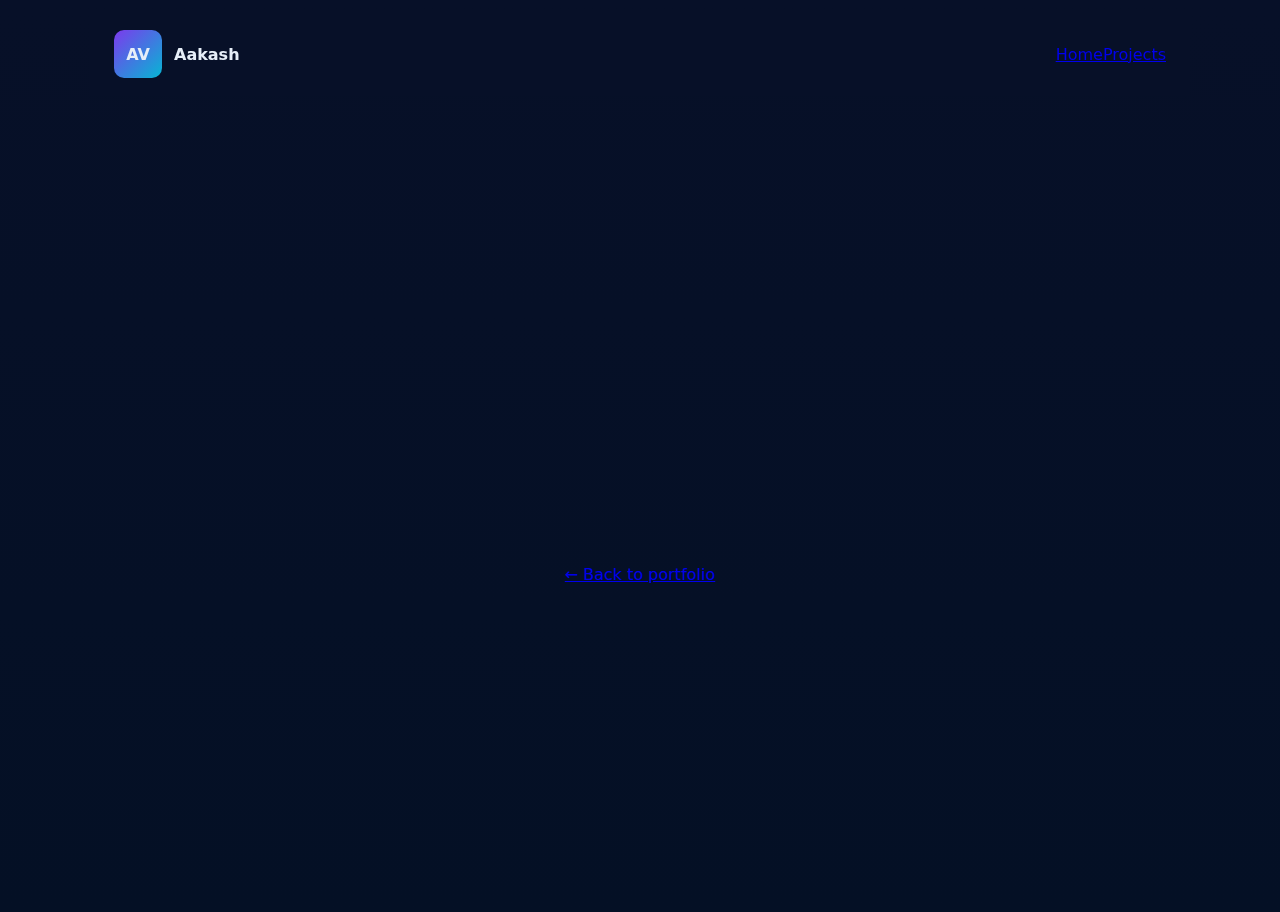
<file: case-studies.html>
<!doctype html>
<html lang="en">
<head>
  <meta charset="utf-8"><meta name="viewport" content="width=device-width, initial-scale=1">
  <title>Case Studies — Aakash Vishwakarma</title>
  <link rel="stylesheet" href="style.css">
</head>
<body>
  <header class="nav small-nav">
    <div class="brand"><div class="logo">AV</div><div class="meta"><div class="name">Aakash</div></div></div>
    <nav><a href="index.html">Home</a><a href="#">Projects</a></nav>
  </header>
  <main class="container">
    <section class="fade-up" id="brand-x">
      <h1>Case Studies</h1>
      <article class="card">
        <h3>SEO & Ads Funnel — Brand X</h3>
        <p>Problem: Low organic traffic and poor ROAS. Solution: Site audit, content strategy, keyword-focused landing pages, and scaled paid campaigns. Result: +120% organic traffic in 4 months; ROAS improved 2.8x.</p>
      </article>

      <article class="card" id="brand-y">
        <h3>Social Growth — Brand Y</h3>
        <p>Short-form content + paid promotion increased engagement by 5x and CAC dropped 30%.</p>
      </article>
    </section>
  </main>
  <footer class="footer"><a href="index.html">← Back to portfolio</a></footer>
</body>
</html>
</file>
<file: style.css>
:root{--bg:#071028;--card:#0b1220;--muted:#9aa8bd;--accent:#7c3aed;--accent2:#06b6d4;--glass:rgba(255,255,255,0.03);--radius:12px;--max:1100px}
*{box-sizing:border-box}
html,body{height:100%;margin:0;font-family:Inter,system-ui,Arial;background:linear-gradient(180deg,var(--bg),#041025);color:#e6eef8;scroll-behavior:smooth}
.page{min-height:100vh;display:flex;flex-direction:column}
.container{max-width:var(--max);margin:24px auto;padding:20px;width:95%}
.nav{display:flex;justify-content:space-between;align-items:center;padding:18px 24px;margin:12px auto;width:95%;max-width:var(--max);backdrop-filter:blur(6px)}
.brand{display:flex;gap:12px;align-items:center}
.logo{width:48px;height:48px;border-radius:10px;background:linear-gradient(135deg,var(--accent),var(--accent2));display:flex;align-items:center;justify-content:center;font-weight:700}
.meta .name{font-weight:700}
.links a{margin-left:12px;color:var(--muted);text-decoration:none}
.btn{padding:10px 14px;border-radius:10px;background:var(--accent);color:white;text-decoration:none;border:none;cursor:pointer}
.btn.ghost{background:transparent;border:1px solid rgba(255,255,255,0.06)}
.btn.small{padding:6px 10px;font-size:13px}
.hero{display:flex;gap:20px;align-items:center;padding:32px;border-radius:14px;overflow:hidden}
.hero .profile{width:160px;height:160px;border-radius:12px;object-fit:cover;border:4px solid rgba(255,255,255,0.04)}
.hero-left{flex:1}
.hero-right{text-align:center}
.accent{background:linear-gradient(90deg,var(--accent),var(--accent2));-webkit-background-clip:text;background-clip:text;color:transparent}
.lead{color:var(--muted);margin-top:8px}
.grid{display:grid;gap:16px}
.grid-3{grid-template-columns:repeat(3,1fr)}
.grid-2{grid-template-columns:repeat(2,1fr)}
.card{background:linear-gradient(180deg, rgba(255,255,255,0.02), rgba(255,255,255,0.01));padding:18px;border-radius:var(--radius);border:1px solid rgba(255,255,255,0.02)}
.projects-grid{display:grid;grid-template-columns:repeat(2,1fr);gap:16px}
.project img{width:100%;height:160px;object-fit:cover;border-radius:8px}
.skill-list{margin:8px 0;padding-left:18px;color:var(--muted)}
.clients{display:flex;gap:8px;flex-wrap:wrap}
.client{background:rgba(255,255,255,0.02);padding:8px 12px;border-radius:8px}
.contact-form input,.contact-form textarea{width:100%;padding:10px;margin-top:6px;border-radius:8px;border:1px solid rgba(255,255,255,0.04);background:transparent;color:inherit}
.actions-row{display:flex;gap:8px;margin-top:12px}
.footer{margin-top:auto;padding:18px;text-align:center;color:var(--muted)}
.notice{color:var(--muted);margin-top:10px}
.fade-up{opacity:0;transform:translateY(12px);transition:0.7s cubic-bezier(.2,.9,.2,1)}
.fade-up.show{opacity:1;transform:translateY(0)}
.parallax{background-attachment:scroll;background-size:cover;background-position:center}
@media(max-width:980px){.grid-3{grid-template-columns:1fr}.projects-grid{grid-template-columns:1fr}.nav{padding:12px}}
/* Tighten only between About & Skills */
#about{margin-bottom:14px}
#skills{padding-top:6px}
/* Dark/Light mode (prefers) */
[data-theme='light']{--bg:#f8fafc;--card:#ffffff;--muted:#334155;color:#0b1220}
[data-theme='light'] .logo{box-shadow:0 6px 24px rgba(124,58,237,0.08)}
</file>
